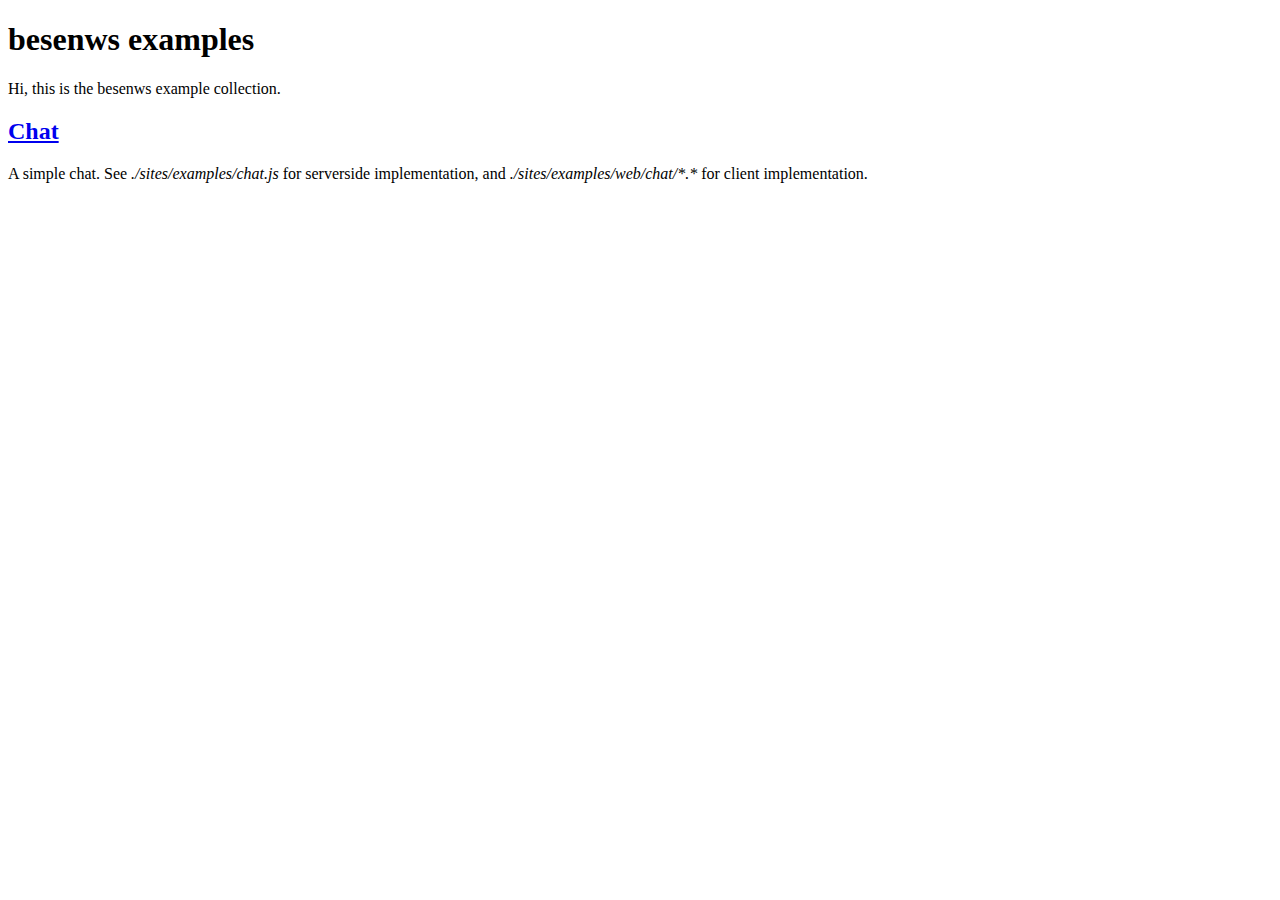
<file: sites/examples/web/index.html>
<!doctype html>

<html>
 <head>
  <title>besenws examples</title>
 </head>
 
 <body>
  <h1>besenws examples</h1>
  <p>Hi, this is the besenws example collection. </p>
  
   <h2><a href="/chat/">Chat</a></h2>
  <p>A simple chat.
    See <i>./sites/examples/chat.js</i> for serverside implementation, and <i>./sites/examples/web/chat/*.*</i> for client implementation.
   </p>
 </body>
</html>
</file>
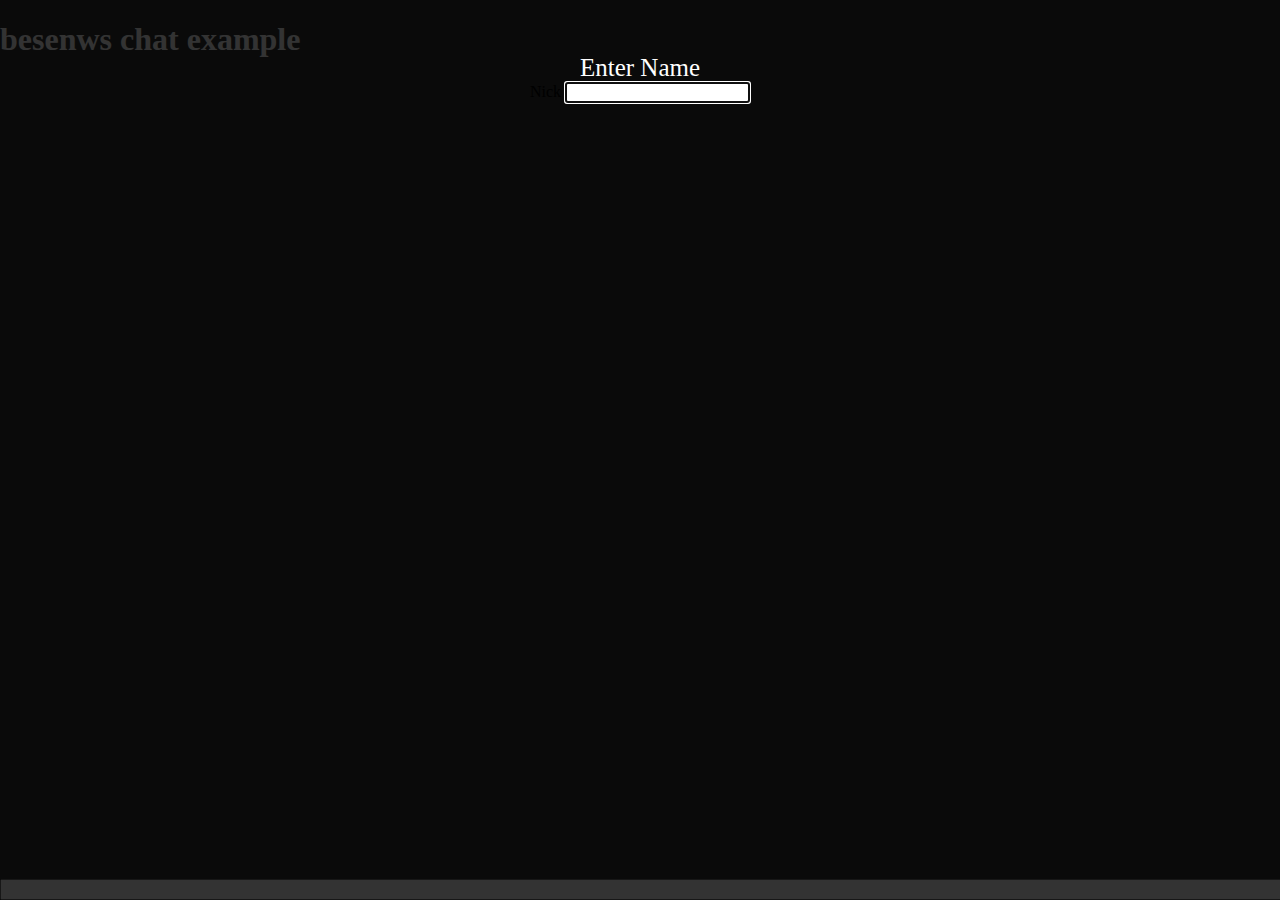
<file: sites/examples/web/chat/index.html>
<!doctype html>
<html>
  <head>
    <title>Chat Example</title>
    <link rel="stylesheet" type="text/css" href="chat.css">
    <script src="chatclient.js"></script>
  </head>
  <body>
    <div style="position:absolute;left:0px;top:0px;height:100%;width:100%">
      <div id="chatbox">
        <h1>besenws chat example</h1>
      </div>
      <div id="textbox">
        <form action="#" id="textform">
          <input type="text" name="textinput" id="textinput" autocomplete="off">
        </form>
      </div>
    </div>
    <div id="overlay">
      <br><br><br>
      <div id="message">You don't have javascript enabled.</div>
      <div id="loginbox">
        <form action="#" id="loginform">
  	      <label for="username">Nick</label>
  	      <input type="text" name="username" id="username" maxlength="20">
  	    </form>
     </div>
    </div>
  </body>	 
</html>
</file>
<file: sites/examples/web/chat/chat.css>
html,body {
  padding:0px;
  margin:0px;
  background:#333;
  overflow:hidden;
  height:100%;
}
#overlay {
  position:absolute;
	width:100%;
	height:100%;
  left:0px;
  top:0px;
	background:rgba(0,0,0,0.8);
  z-index:2;
}
#message {
  font-size:25px;
  color:#fff;
  text-align:center;
}
#loginbox {
  text-align:center; 
  visibility:hidden;
}
#username {
}
#chatbox {
  position:absolute;
  width:100%;
  background:#333;
  color:#fff;
  top:0px;
  bottom:32px;
  overflow-y:scroll;
}  
#textbox {
  position:absolute;
  bottom:0px;
  width:100%;
  height:32px;
}
#textinput {
  width:100%;
  height:100%;
  line-height:100%;
}
</file>
